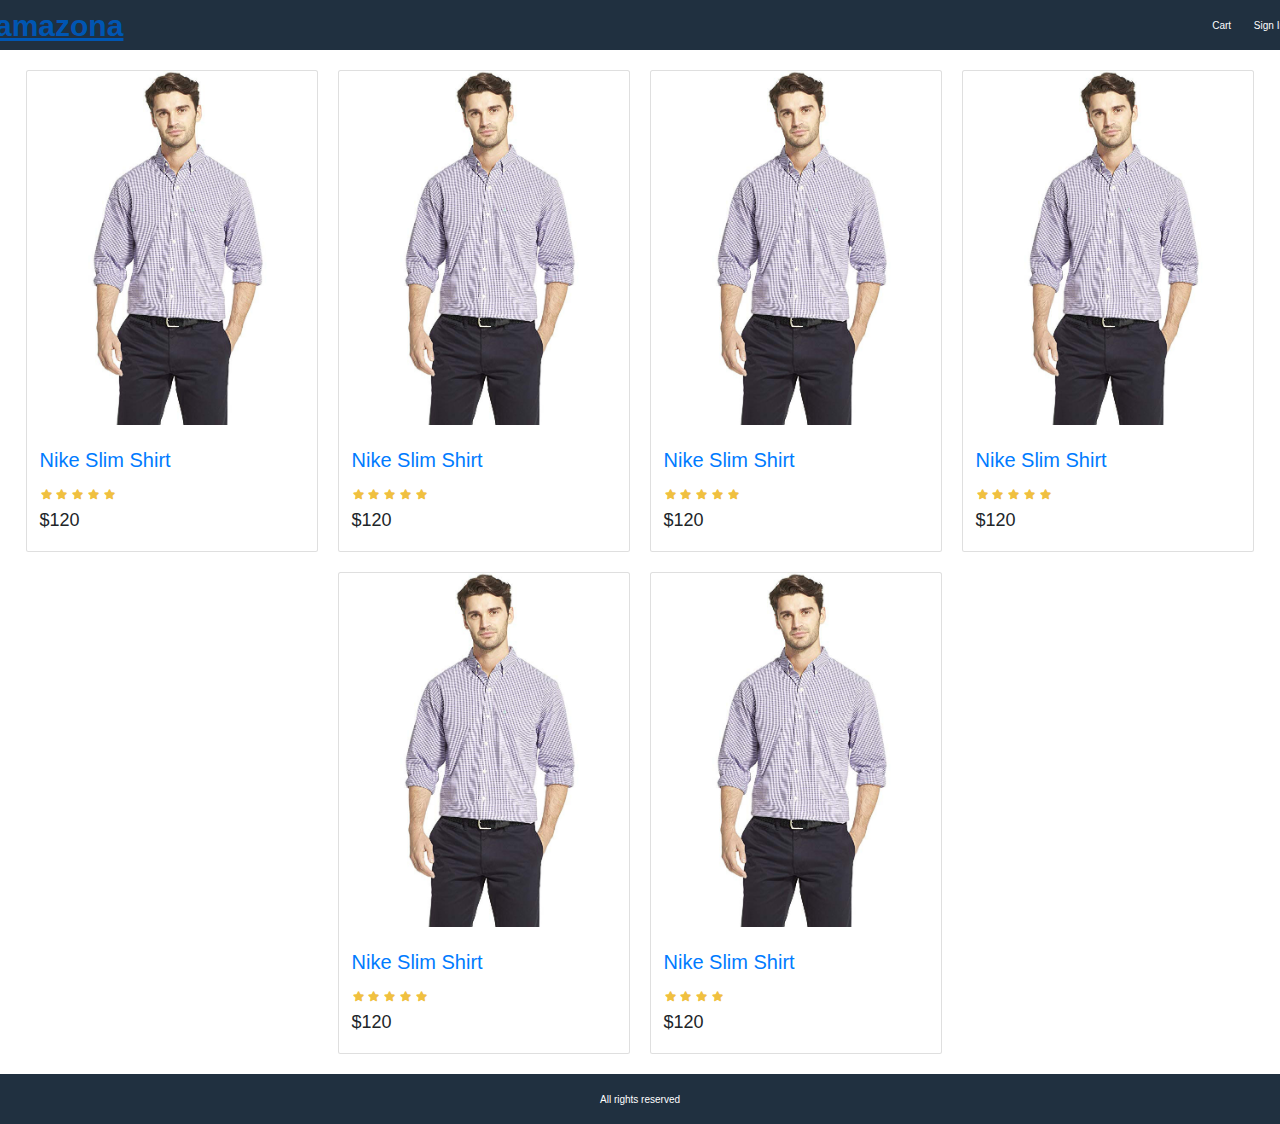
<file: template/index.html>
<!DOCTYPE html>
<html lang="en">
<title>Amazona</title>
<link rel="stylesheet" href="style.css">
<link rel="stylesheet" href="https://cdnjs.cloudflare.com/ajax/libs/twitter-bootstrap/4.6.0/css/bootstrap.min.css">
<link rel="stylesheet" href="https://cdnjs.cloudflare.com/ajax/libs/font-awesome/5.15.2/css/all.min.css">
</head>
<body>
<div class="grid-container">
    <header class="row">
        <div class="">
            <a class="brand" href="index.html">amazona</a>
        </div>
<div class="">
    <a href="cart.html">Cart</a>
    <a href="signin.html">Sign In</a>
</div>
</header>
<main>
    <div class="row center">
        <div class="card">
            <a href="product.html">
                <img class="medium" src="../template/images/p1.jpg" alt="Product"/>
            </a>
            <div class="card-body">
                <a href=" Product.html">
                    <h2>Nike Slim Shirt</h2>
                </a>
                <div class="rating">
                    <span>
                        <i class="fa fa-star"></i>
                    </span>
                    <span>
                        <i class="fa fa-star"></i>
                    </span>
                    <span>
                        <i class="fa fa-star"></i>
                    </span>
                    <span>
                        <i class="fa fa-star"></i>
                    </span>
                    <span>
                        <i class="fa fa-star"></i>
                    </span>
                </div>
                <div class="price">
                    $120
                </div>
            </div>
            
        </div>
        <div class="card">
            <a href="product.html">
                <img class="medium" src="../template/images/p1.jpg" alt="Product"/>
            </a>
            <div class="card-body">
                <a href=" Product.html">
                    <h2>Nike Slim Shirt</h2>
                </a>
                <div class="rating">
                    <span>
                        <i class="fa fa-star"></i>
                    </span>
                    <span>
                        <i class="fa fa-star"></i>
                    </span>
                    <span>
                        <i class="fa fa-star"></i>
                    </span>
                    <span>
                        <i class="fa fa-star"></i>
                    </span>
                    <span>
                        <i class="fa fa-star"></i>
                    </span>
                </div>
                <div class="price">
                    $120
                </div>
            </div>
            
        </div>
        <div class="card">
            <a href="product.html">
                <img class="medium" src="../template/images/p1.jpg" alt="Product"/>
            </a>
            <div class="card-body">
                <a href=" Product.html">
                    <h2>Nike Slim Shirt</h2>
                </a>
                <div class="rating">
                    <span>
                        <i class="fa fa-star"></i>
                    </span>
                    <span>
                        <i class="fa fa-star"></i>
                    </span>
                    <span>
                        <i class="fa fa-star"></i>
                    </span>
                    <span>
                        <i class="fa fa-star"></i>
                    </span>
                    <span>
                        <i class="fa fa-star"></i>
                    </span>
                </div>
                <div class="price">
                    $120
                </div>
            </div>
            
        </div>
        <div class="card">
            <a href="product.html">
                <img class="medium" src="../template/images/p1.jpg" alt="Product"/>
            </a>
            <div class="card-body">
                <a href=" Product.html">
                    <h2>Nike Slim Shirt</h2>
                </a>
                <div class="rating">
                    <span>
                        <i class="fa fa-star"></i>
                    </span>
                    <span>
                        <i class="fa fa-star"></i>
                    </span>
                    <span>
                        <i class="fa fa-star"></i>
                    </span>
                    <span>
                        <i class="fa fa-star"></i>
                    </span>
                    <span>
                        <i class="fa fa-star"></i>
                    </span>
                </div>
                <div class="price">
                    $120
                </div>
            </div>
            
        </div>
        <div class="card">
            <a href="product.html">
                <img class="medium" src="../template/images/p1.jpg" alt="Product"/>
            </a>
            <div class="card-body">
                <a href=" Product.html">
                    <h2>Nike Slim Shirt</h2>
                </a>
                <div class="rating">
                    <span>
                        <i class="fa fa-star"></i>
                    </span>
                    <span>
                        <i class="fa fa-star"></i>
                    </span>
                    <span>
                        <i class="fa fa-star"></i>
                    </span>
                    <span>
                        <i class="fa fa-star"></i>
                    </span>
                    <span>
                        <i class="fa fa-star"></i>
                    </span>
                </div>
                <div class="price">
                    $120
                </div>
            </div>  
        </div>
        <div class="card">
            <a href="product.html">
                <img class="medium" src="../template/images/p1.jpg" alt="Product"/>
            </a>
            <div class="card-body">
                <a href=" Product.html">
                    <h2>Nike Slim Shirt</h2>
                </a>
                <div class="rating">
                    <span>
                        <i class="fa fa-star"></i>
                    </span>
                    <span>
                        <i class="fa fa-star"></i>
                    </span>
                    <span>
                        <i class="fa fa-star"></i>
                    </span>
                    <span>
                        <i class="fa fa-star"></i>
                    </span>
                    <span>
                        <i class="fa fa-star-half-o"></i>
                    </span>
                </div>
                <div class="price">
                    $120
                </div>
            </div>
            
        </div>
        
    </div>
</main>
<footer class="row center">
    All rights reserved
</footer>
</div>
</body>
</html>
</file>
<file: template/style.css>
html {
    font-size: 62.5%; /* 16px x 62.5 = 10px = 1rem */
    box-sizing: border-box;
  }
  body {
    margin: 0;
    height: 100vh;
    font-size: 1.6rem;
    font-family: Helvetica, Arial, sans-serif;
    
  }
/*layout*/
.grid-container {
    display: grid;
    grid-template-areas:
      'header'
      'main'
      'footer';
    grid-template-columns: 1fr;
    grid-template-rows: 5rem 1fr 5rem;
    height: 100%;
  }
  header {
    grid-area: header;
    background-color: #203040;
  }
  main {
    grid-area: main;
    padding: 1rem;
  }
  footer {
    grid-area: footer;
    background-color: #203040;
    color: #ffffff;
  }
  /* common */
  h1{
      font-size:1.8rem;
      padding: 1rem 0;
  }
  h2{
      font-size:1.6rem;
      padding: 1rem 0;
  }
  a{
      text-decoration: none;
  }
  a:hover{
      color: #ff8000;
  }
  /* Header */
  header a{
      color: #ffffff;
      padding: 1rem; 
  }
  a.brand{
      color: #ffffff;
      font-size: 3rem;
      font-weight: bold;
  }
  .row{
      display: flex;
      flex-wrap: wrap;
      justify-content: space-between;
      align-items: center;
  }
  .row.center{
      justify-content: center;
  }
  /* image */
  img{
      border-radius: 0.5rem;
  }
  img.medium{
      max-width: 29rem;
      width: 100%;
  }
  /* Card */
  .card{
      border:0.1rem solid #c0c0c0;
      background-color:#f8f8f8;
      border-radius: 0.5rem;
      margin: 1rem;
  }
  .card-body{
      padding:1rem;
  }
  .card-body > *{
      margin-bottom: 0.5rem;
  }
  .price{
      font-size:1.8rem;
  }
  .rating span{
      color:#f0c040;
      margin: 0.1rem; 
  }
</file>
